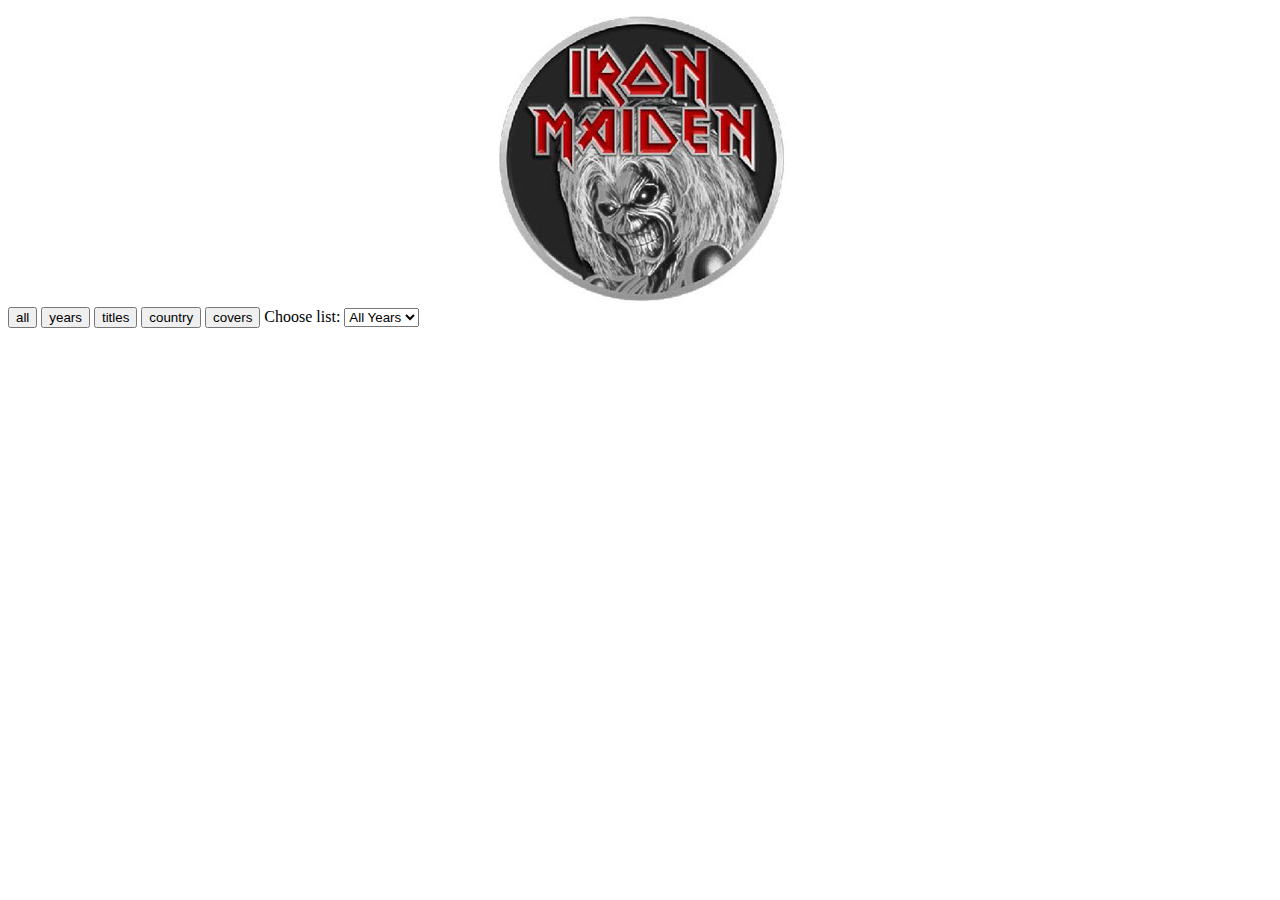
<file: index.html>
<!DOCTYPE html>
<html lang="en">
  <head>
    <meta charset="UTF-8" />
    <meta http-equiv="X-UA-Compatible" content="IE=edge" />
    <meta name="viewport" content="width=device-width, initial-scale=1.0" />
    <title>Iron Meiden Album list</title>
    <link
      href="https://cdn.jsdelivr.net/npm/bootstrap@5.1.3/dist/css/bootstrap.min.css"
      rel="stylesheet"
      integrity="sha384-1BmE4kWBq78iYhFldvKuhfTAU6auU8tT94WrHftjDbrCEXSU1oBoqyl2QvZ6jIW3"
      crossorigin="anonymous"
    />
    <link rel="stylesheet" href="cssstyle.css" />
  </head>
  <body>
    <div class="flex-container">
      <img src="./ironmaiden.jpeg" alt="ironmaiden" />
    </div>
    <div class="button-flex-container">
      <button type="button" class="btn btn-outline-dark" value="all">
        all
      </button>
      <button type="button" class="btn btn-outline-dark" value="year">
        years
      </button>
      <button type="button" class="btn btn-outline-dark" value="title">
        titles
      </button>
      <button type="button" class="btn btn-outline-dark" value="country">
        country
      </button>
      <button type="button" class="btn btn-outline-dark" value="cover_image">
        covers
      </button>
      <label for="ironmaiden">Choose list:</label>
      <select name="ironmaiden" id="choose-list">
        <option value="all">All Years</option>
        <!-- <option value="1980">1980</option>
        <option value="1985">1985</option>
        <option value="1995">1995</option> -->
      </select>
      <br /><br />
      <table class="table" id="table"></table>
    </div>
    <script src="response.js"></script>
    <script src="main.js"></script>
  </body>
</html>
</file>
<file: cssstyle.css>
.flex-container {
  display: flex;
  justify-content: space-around;
  height: 100%;
  width: auto;
}
.button-flex-container {
  display: flexbox;
  align-items: center;
}
</file>
